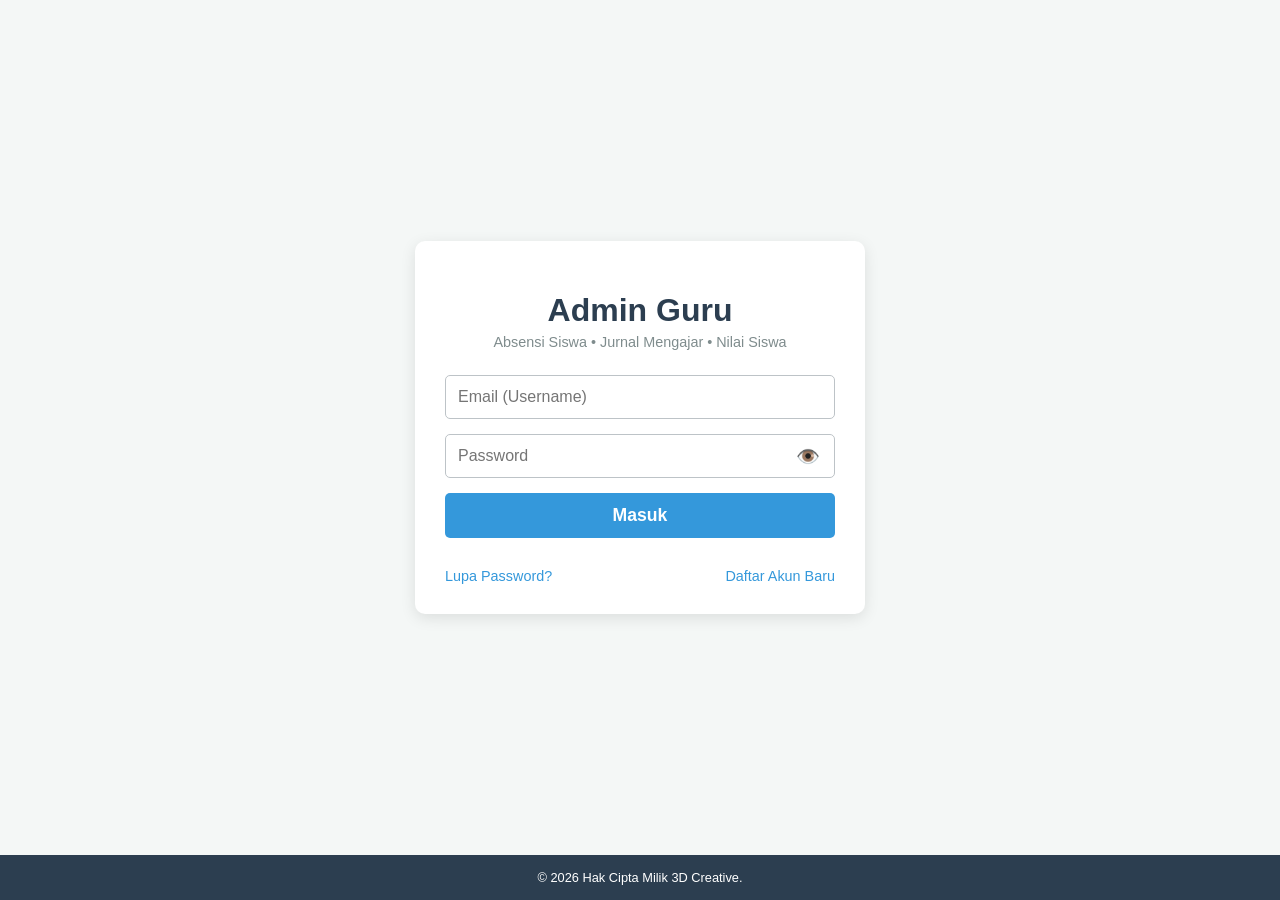
<file: index.html>
<!DOCTYPE html>
<html lang="id">
<head>
    <meta charset="UTF-8">
    <meta name="viewport" content="width=device-width, initial-scale=1.0">
    <title>Dashboard - Admin Guru</title>
    <link rel="stylesheet" href="style.css">
</head>
<body>
    <div class="container">
        <div class="card active" style="max-width: 600px;">
            <h1>Menu Utama</h1>
            <div class="subtitle">Selamat Datang, <span id="nama-user" style="font-weight:bold; color:#3498db;"></span></div>
            
            <div style="display: grid; grid-template-columns: 1fr 1fr; gap: 15px; margin-top:20px;">
                <button class="btn" onclick="window.location.href='data_sekolah.html'">🏫 Data Sekolah</button>
                <button class="btn" onclick="window.location.href='data_siswa.html'">👥 Data Siswa</button>
                <button class="btn btn-success" onclick="window.location.href='absen.html'">📝 Absensi Siswa</button>
                <button class="btn btn-success" onclick="window.location.href='jurnal.html'">📓 Jurnal Mengajar</button>
                <button class="btn btn-success" style="grid-column: span 2;" onclick="window.location.href='nilai.html'">📊 Daftar Nilai</button>
            </div>

            <button class="btn btn-danger" style="margin-top: 30px;" onclick="logoutGlobal()">Keluar Aplikasi</button>
        </div>
    </div>
    <div class="footer">© 2026 Hak Cipta Milik 3D Creative.</div>

    <script src="config.js"></script>
    <script>
        // Cek Keamanan: Jika belum login atau belum aktif, tendang kembali ke login.html
        window.onload = () => {
            const user = JSON.parse(localStorage.getItem('userAdminGuru'));
            if (!user || user.status_akun !== 'aktif') {
                window.location.href = 'login.html';
            } else {
                document.getElementById('nama-user').innerText = user.nama;
            }
        };
    </script>
</body>
</html>
</file>
<file: style.css>
* { box-sizing: border-box; font-family: 'Segoe UI', Tahoma, Geneva, Verdana, sans-serif; }
body { margin: 0; background-color: #f4f7f6; display: flex; flex-direction: column; min-height: 100vh; }
.container { flex: 1; display: flex; justify-content: center; align-items: center; padding: 20px; flex-direction: column;}
.card { background: white; padding: 30px; border-radius: 10px; box-shadow: 0 4px 15px rgba(0,0,0,0.1); width: 100%; max-width: 450px; text-align: center; display: none; }
.card.active { display: block; }
h1 { color: #2c3e50; margin-bottom: 5px; }
.subtitle { color: #7f8c8d; font-size: 0.9em; margin-bottom: 25px; }
.form-group { margin-bottom: 15px; text-align: left; position: relative; }

/* Diberi padding kanan agar teks tidak bertumpuk dengan ikon mata */
.form-group input { width: 100%; padding: 12px; padding-right: 45px; border: 1px solid #bdc3c7; border-radius: 5px; font-size: 1em; }

/* Style Ikon Mata Pasword */
.eye-icon { position: absolute; right: 15px; top: 50%; transform: translateY(-50%); cursor: pointer; font-size: 1.2em; user-select: none; color: #7f8c8d; }

.btn { width: 100%; padding: 12px; background-color: #3498db; color: white; border: none; border-radius: 5px; font-size: 1.1em; cursor: pointer; transition: 0.3s; font-weight: bold; display: flex; justify-content: center; align-items: center; }
.btn:hover { background-color: #2980b9; }
.btn:disabled { background-color: #bdc3c7; cursor: not-allowed; }
.btn-success { background-color: #27ae60; }
.btn-success:hover { background-color: #2ecc71; }
.btn-danger { background-color: #e74c3c; margin-top: 10px; }
/* Warna dan animasi untuk tombol Kembali/Sekunder */
.btn-secondary { background-color: #95a5a6; }
.btn-secondary:hover { background-color: #7f8c8d; }
.toggle-link { color: #3498db; cursor: pointer; font-size: 0.9em; margin-top: 15px; display: inline-block; }
.footer { text-align: center; padding: 15px; background: #2c3e50; color: white; font-size: 0.8em; width: 100%;}
.alert-custom { display: none; padding: 10px; margin-bottom: 15px; border-radius: 5px; color: white; font-weight: bold; animation: fadeIn 0.3s; }

/* Elegan Loading Spinner */
.spinner { display: inline-block; width: 20px; height: 20px; border: 3px solid rgba(255,255,255,0.3); border-radius: 50%; border-top-color: #fff; animation: spin 0.8s ease-in-out infinite; margin-left: 10px; }
@keyframes spin { to { transform: rotate(360deg); } }
@keyframes fadeIn { from { opacity: 0; transform: translateY(-5px); } to { opacity: 1; transform: translateY(0); } }
</file>
